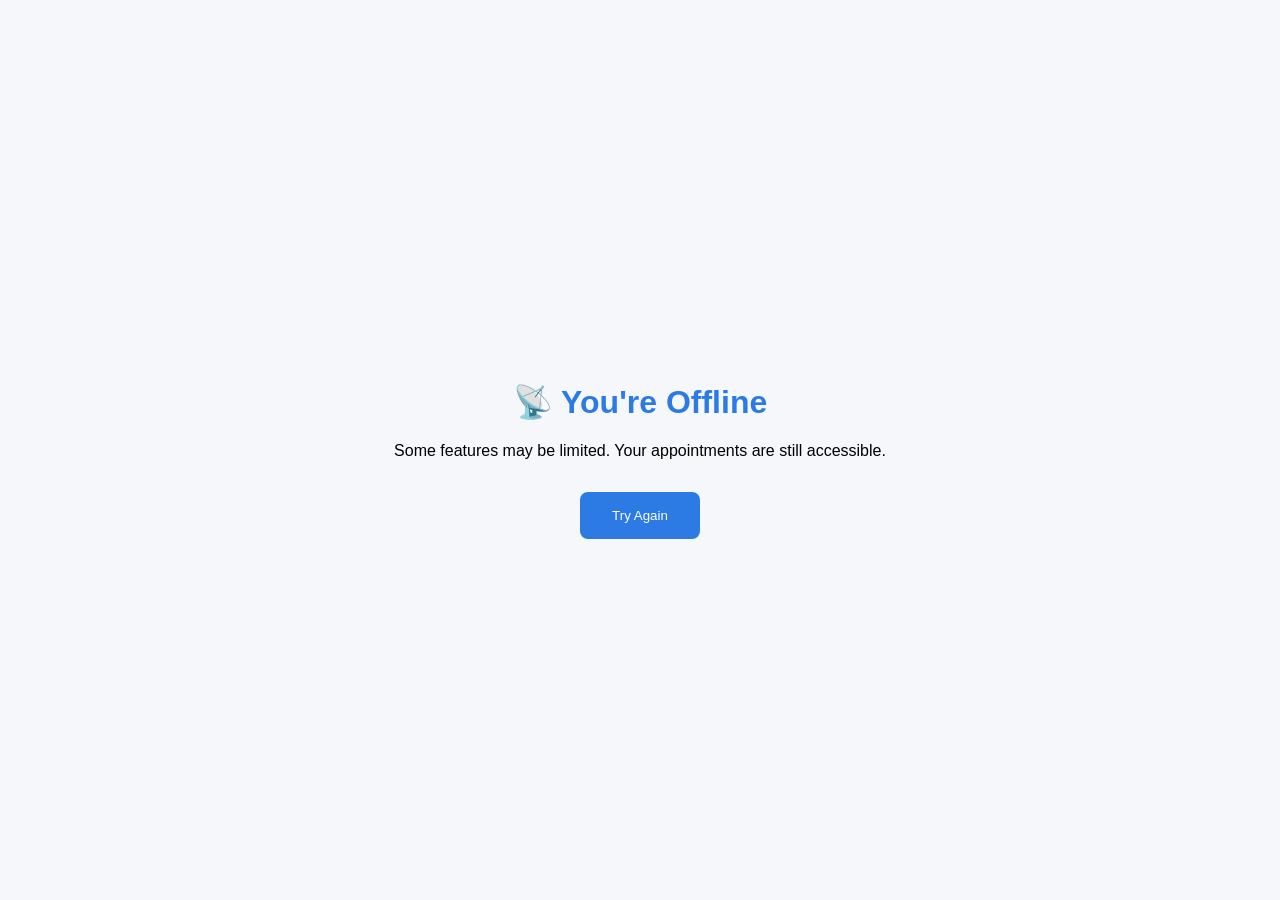
<file: offline.html>
<!-- offline.html -->
<!DOCTYPE html>
<html lang="en">
<head>
  <meta charset="UTF-8">
  <meta name="viewport" content="width=device-width, initial-scale=1.0">
  <title>Offline - HealthCare Assistant</title>
  <style>
    body {
      font-family: Arial, sans-serif;
      display: flex;
      justify-content: center;
      align-items: center;
      min-height: 100vh;
      margin: 0;
      background: #f5f7fa;
      text-align: center;
    }
    .offline-container {
      padding: 2rem;
    }
    h1 { color: #2c7be5; }
    button {
      padding: 1rem 2rem;
      background: #2c7be5;
      color: white;
      border: none;
      border-radius: 8px;
      cursor: pointer;
      margin-top: 1rem;
    }
  </style>
</head>
<body>
  <div class="offline-container">
    <h1>📡 You're Offline</h1>
    <p>Some features may be limited. Your appointments are still accessible.</p>
    <button onclick="location.reload()">Try Again</button>
  </div>
</body>
</html>
</file>
